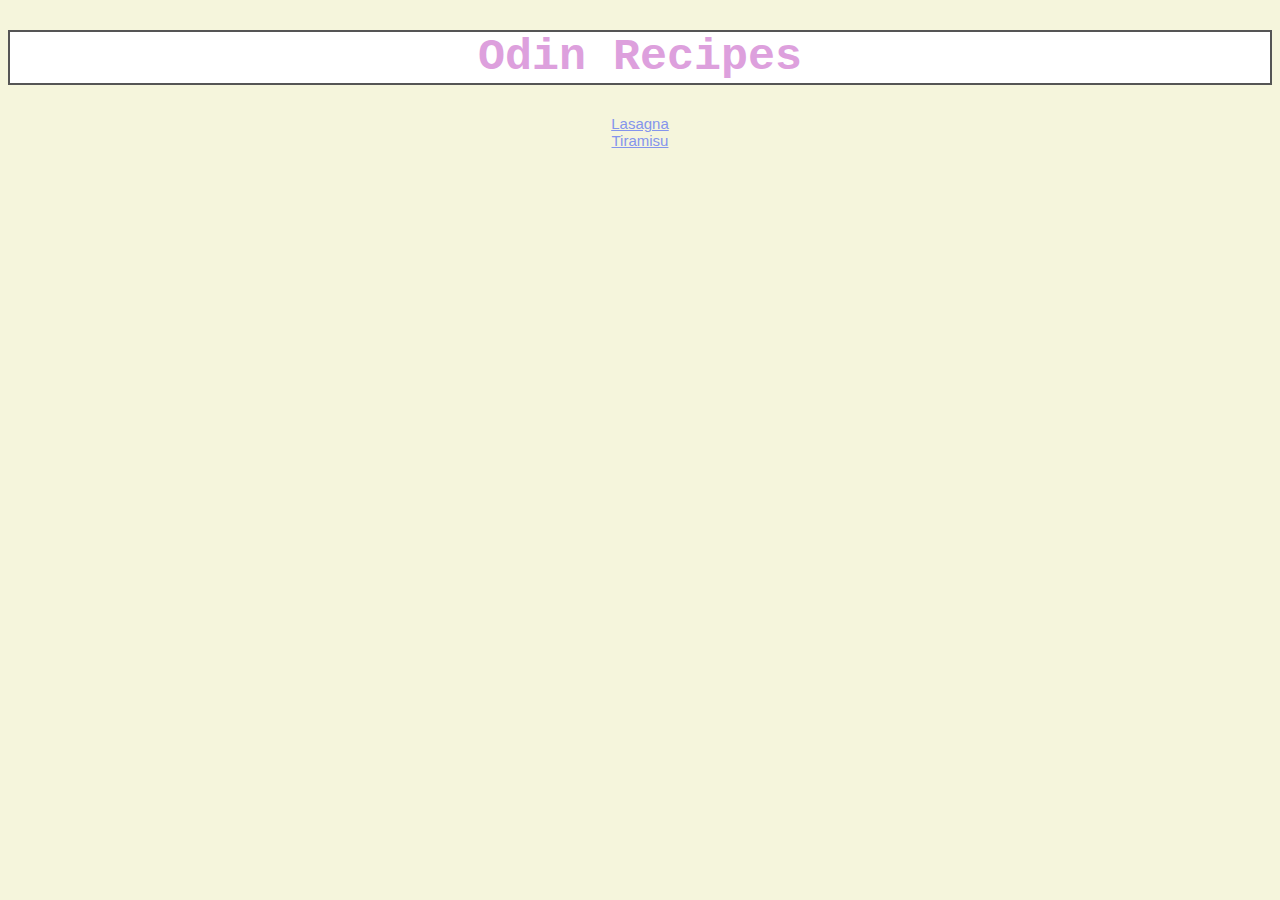
<file: index.html>
<!DOCTYPE html>
<html lang="en">
<head>
    <meta charset="UTF-8">
    <meta http-equiv="X-UA-Compatible" content="IE=edge">
    <meta name="viewport" content="width=device-width, initial-scale=1.0">
    <title>Odin Recipes</title>
    <link rel="stylesheet" href="styles.css">
</head>
<body>
    <h1 id="title">Odin Recipes</h1>

    <!--- list of recipes-->
    <a class="recipes" href="./recipes/lasagna.html">Lasagna</a></li>
    <a class="recipes" href="./recipes/tiramisu.html">Tiramisu</a></li>

    
</body>
</html>
</file>
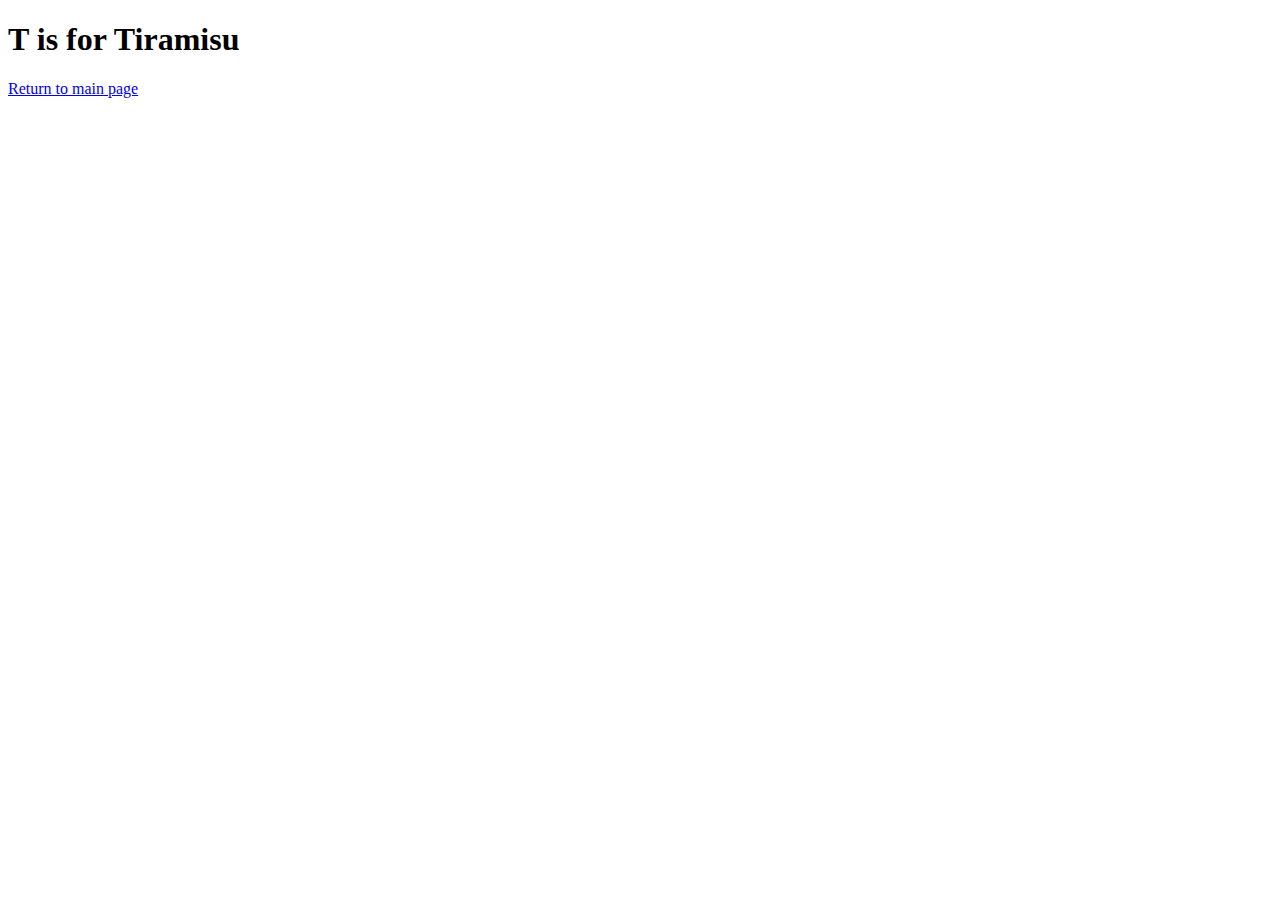
<file: recipes/tiramisu.html>
<!DOCTYPE html>
<html lang="en">
<head>
    <meta charset="UTF-8">
    <meta http-equiv="X-UA-Compatible" content="IE=edge">
    <meta name="viewport" content="width=device-width, initial-scale=1.0">
    <title>Tiramisu</title>
</head>
<body>
    <h1>T is for Tiramisu</h1>
    <a href="../index.html">Return to main page</a>
    
</body>
</html>
</file>
<file: styles.css>
#title {
    color: plum;
    border: #555 solid 2px;
    text-align: center;
    background-color: white;
    font-size: 45px;
    font-weight: 800;
    font-family: 'Courier New', Courier, monospace;
}

a:link {
    color: rgb(132, 148, 236);
}

a:visited {
    color: rgb(213, 161, 255);
}

a {
    display: block;
}

.recipes {
    text-align: center;
    font-size: 15px;
    font-family: 'Lucida Sans', 'Lucida Sans Regular', 'Lucida Grande', 'Lucida Sans Unicode', Geneva, Verdana, sans-serif;
}

h4 {
    background-color: white;
    border: 2px solid #555;
    text-align: center;
}

#img,
.img2 {
    display: block;
    padding: 20px;
    margin-left: auto;
    margin-right: auto;
    border: 3px solid #555
}

.img2 {

    width: 500px;
    height: auto;
    display: block;
    margin-left: auto;
    margin-right: auto;
    padding: 30px; 
}

body {
    background-color: beige;

}

/* these are the body text (excluding images) */
p, h2, h4, li, a {
    margin-left: auto;
    margin-right: auto;
    width: 20cm;
}
</file>
